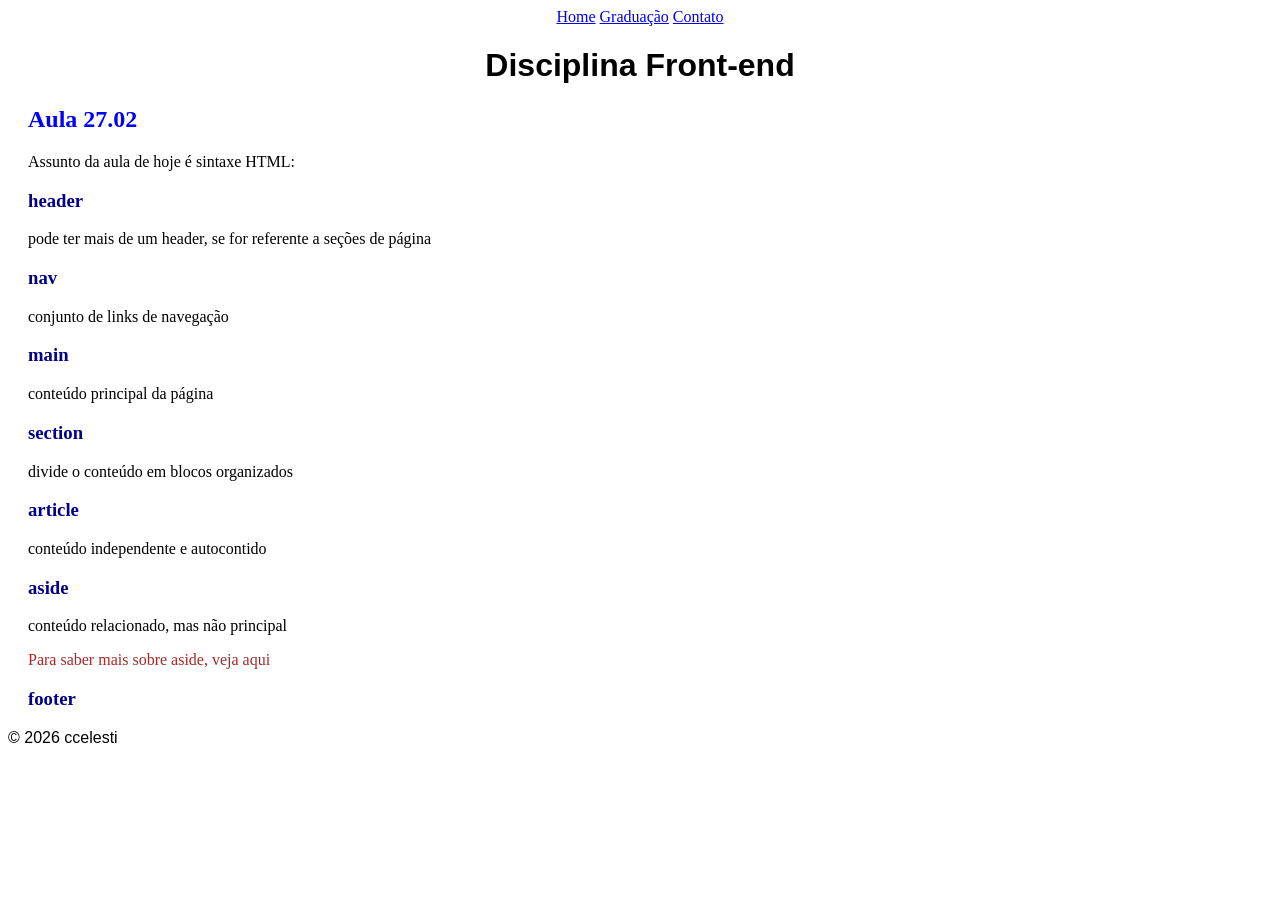
<file: Aula 2_27.02/index.html>
<!DOCTYPE html>
<html lang="pt-br">
    
    <head>
    <link rel="stylesheet" href="style.css">
    <meta charset="UTF-8">
    <meta name="viewport" content="width='device-width', initial-scale=1.0">
    <title>Aula 27.02</title>
</head>
<body>
    <nav>
        <a href="#"> Home</a>
        <a href="#"> Graduação</a>
        <a href="#"> Contato</a>
    </nav>

    <main>
        <h1>Disciplina Front-end</h1>
        <h2>Aula 27.02</h2>
        <p>Assunto da aula de hoje é sintaxe HTML:
            <section>
                <article>
                <h3> header </h3>
                <p> pode ter mais de um header, se for referente a seções de página</p>
                
                <h3> nav </h3>
                <p> conjunto de links de navegação</p>
                
                <h3> main </h3>
                <p> conteúdo principal da página</p>

                <h3> section </h3>
                <p> divide o conteúdo em blocos organizados</p>

                <h3> article </h3>
                <p> conteúdo independente e autocontido</p>
                
                <h3> aside </h3>
                <p> conteúdo relacionado, mas não principal</p>
                <aside>
                    <p>Para saber mais sobre aside, veja aqui</p>
                </aside>

                <h3> footer </h3>
                </article>
            </section>
        </p>
    </main>
    <footer>
        <p> &COPY; 2026 ccelesti</p>
    </footer>
</body>
</html>
</file>
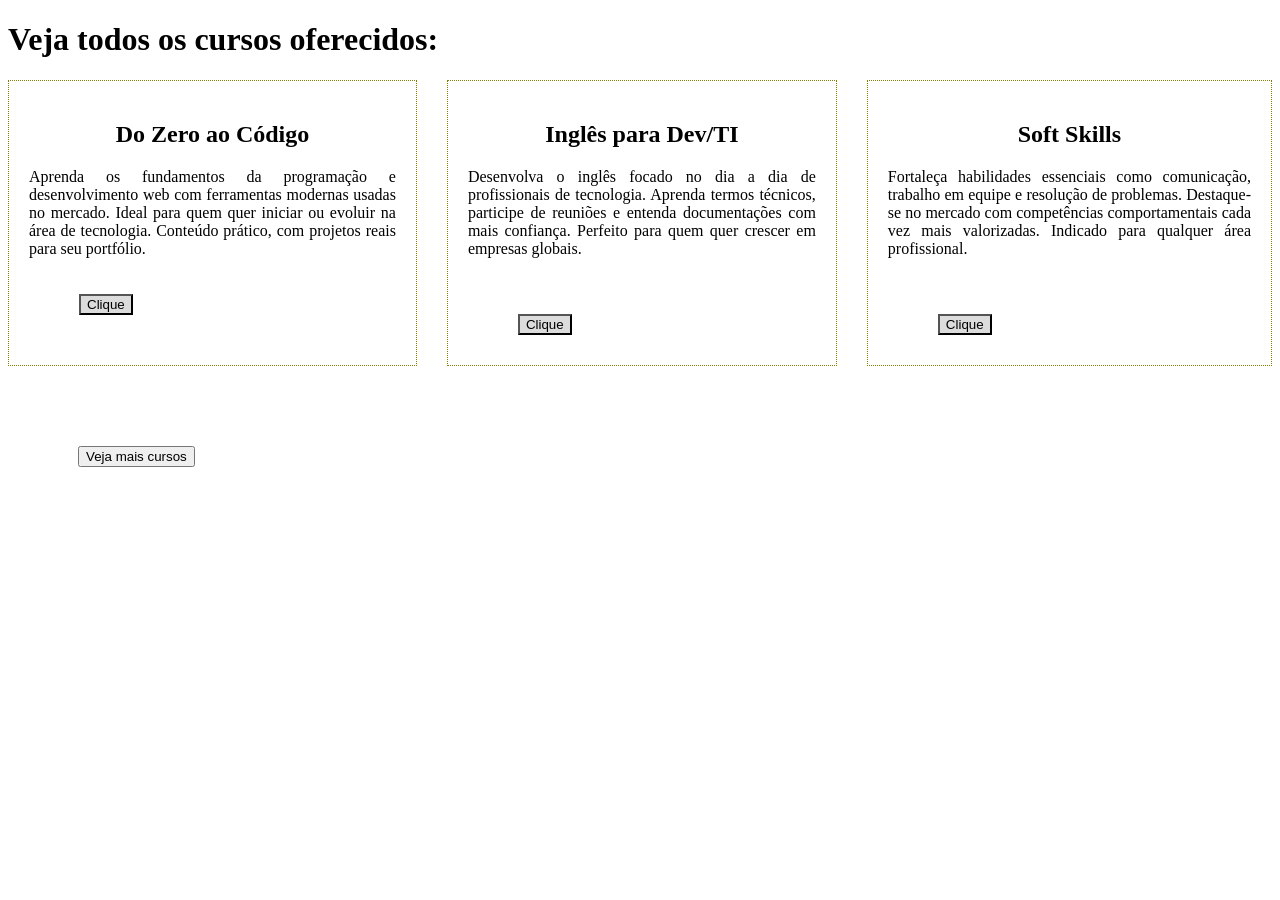
<file: Desafio/index.html>
<!DOCTYPE html>
<html lang="pt-br">
<head>
    <meta charset="UTF-8">
    <meta name="viewport" content="width=device-width, initial-scale=1.0">
    <link rel="stylesheet" href="style.css">
    <title>CursOnline</title>
</head>
<h1>Veja todos os cursos oferecidos:</h1>
<body>
    <div class="container">
        <div class="card1"> 
            <h2>Do Zero ao Código</h2>
            <p> Aprenda os fundamentos da programação e desenvolvimento web com ferramentas modernas usadas no mercado. Ideal para quem quer iniciar ou evoluir na área de tecnologia. Conteúdo prático, com projetos reais para seu portfólio. </p>
            <button id="btnC1">Clique</button>
            </div>
        <div class="card2"> 
            <h2>Inglês para Dev/TI</h2>
            <p> Desenvolva o inglês focado no dia a dia de profissionais de tecnologia. Aprenda termos técnicos, participe de reuniões e entenda documentações com mais confiança. Perfeito para quem quer crescer em empresas globais. </p>
            <button id="btnC2">Clique</button>
            </div>
        <div class="card3"> 
            <h2>Soft Skills</h2>
            <p> Fortaleça habilidades essenciais como comunicação, trabalho em equipe e resolução de problemas. Destaque-se no mercado com competências comportamentais cada vez mais valorizadas. Indicado para qualquer área profissional. </p>
            <button id="btnC3">Clique</button>
            </div>
    </div>
    
    <div class="box">
        <button id="btn">Veja mais cursos</button>
    </div>
</body>
<script src="index.js"></script>
</html>
</file>
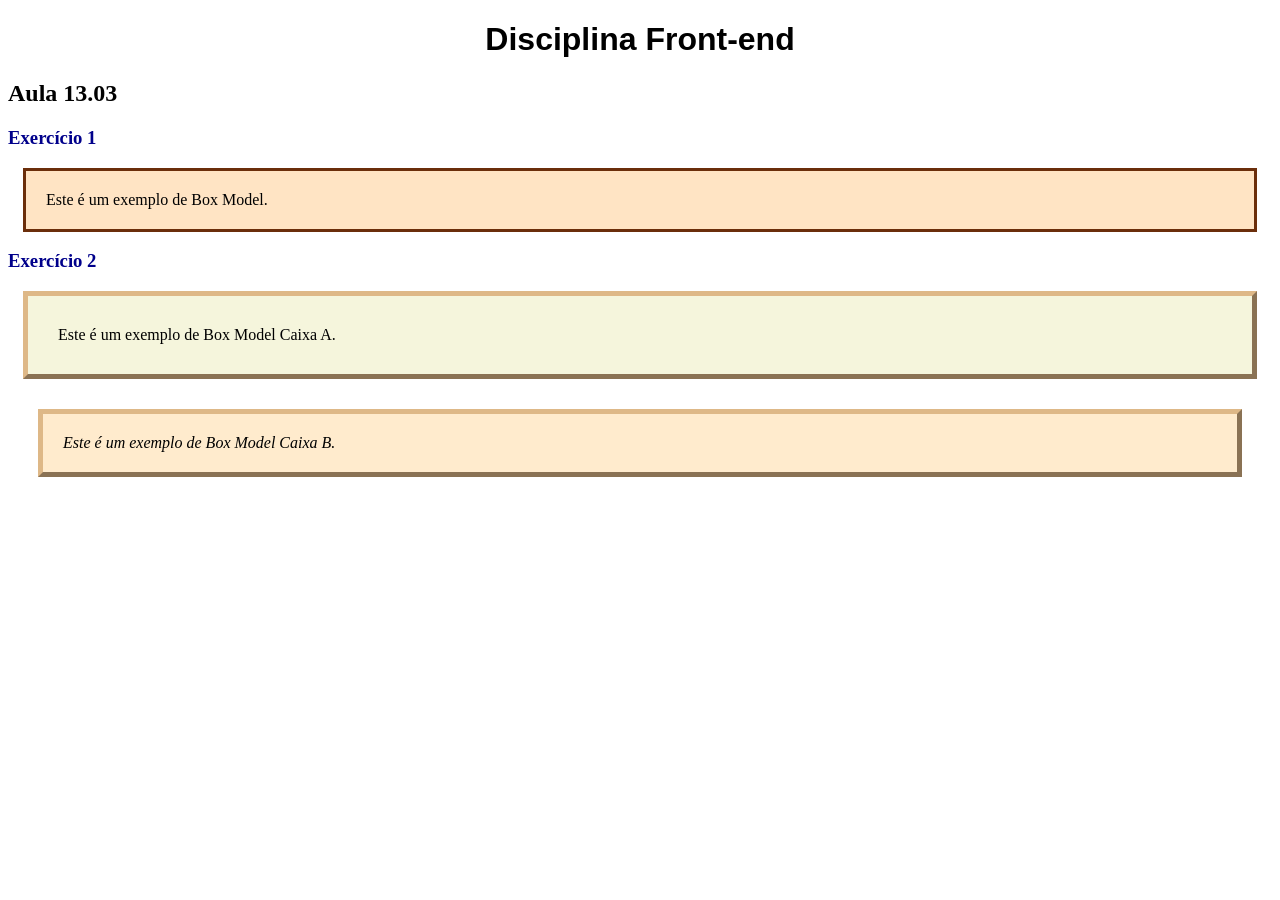
<file: Aula 3_13.03/Exercicio 1 e 2/index.html>
<!DOCTYPE html>
<html lang="pt-br">
<head>
    <link rel="stylesheet" href="style.css">
    <meta charset="UTF-8">
    <meta name="viewport" content="width=device-width, initial-scale=1.0">
    <title>Exercícios 1 e 2: Box model</title>
</head>
<body>
    <h1>Disciplina Front-end</h1>
    <h2>Aula 13.03</h2>
    
    <h3>Exercício 1</h3>
    <div class="caixa">Este é um exemplo de Box Model.</div>
    
    <h3>Exercício 2</h3>
    <div class="caixaA">Este é um exemplo de Box Model Caixa A.</div>
    <div class="caixaB">Este é um exemplo de Box Model Caixa B.</div>
</body>
</html>
</file>
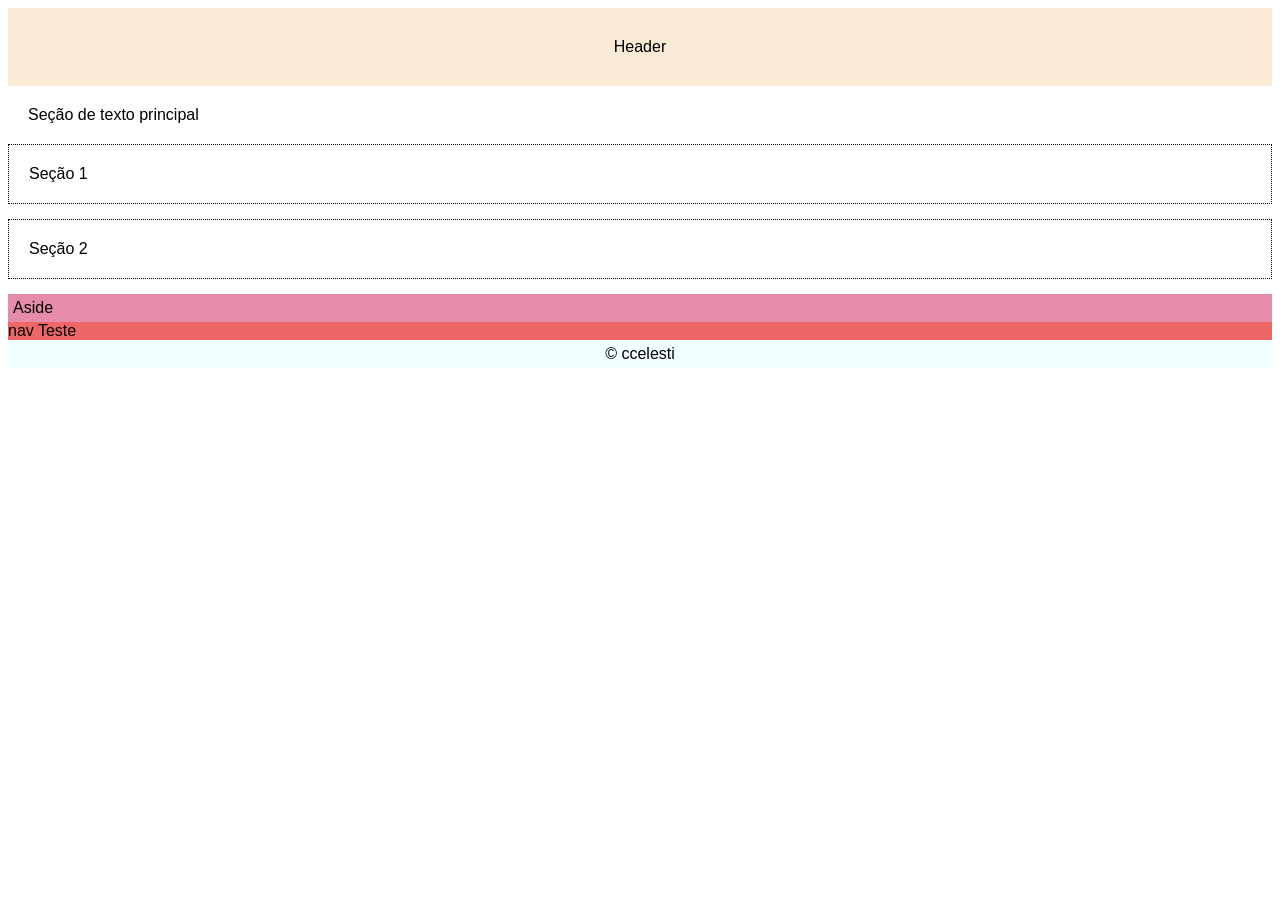
<file: Aula 3_13.03/Exercício 3/index.html>
<!DOCTYPE html>
<html lang="pt-br">
<head>
    <meta charset="UTF-8">
    <meta name="viewport" content="width=device-width, initial-scale=1.0">
    <link rel="stylesheet" href="style.css">
    <title>Exercício 3</title>
</head>
<body>
    <header>Header</header>
    <main>Seção de texto principal</main>
    
    <section>Seção 1</section>
    <section>Seção 2</section>
    <aside>Aside</aside>
    <nav>nav Teste </nav>
    <footer>&copy; ccelesti</footer>
</body>
</html>
</file>
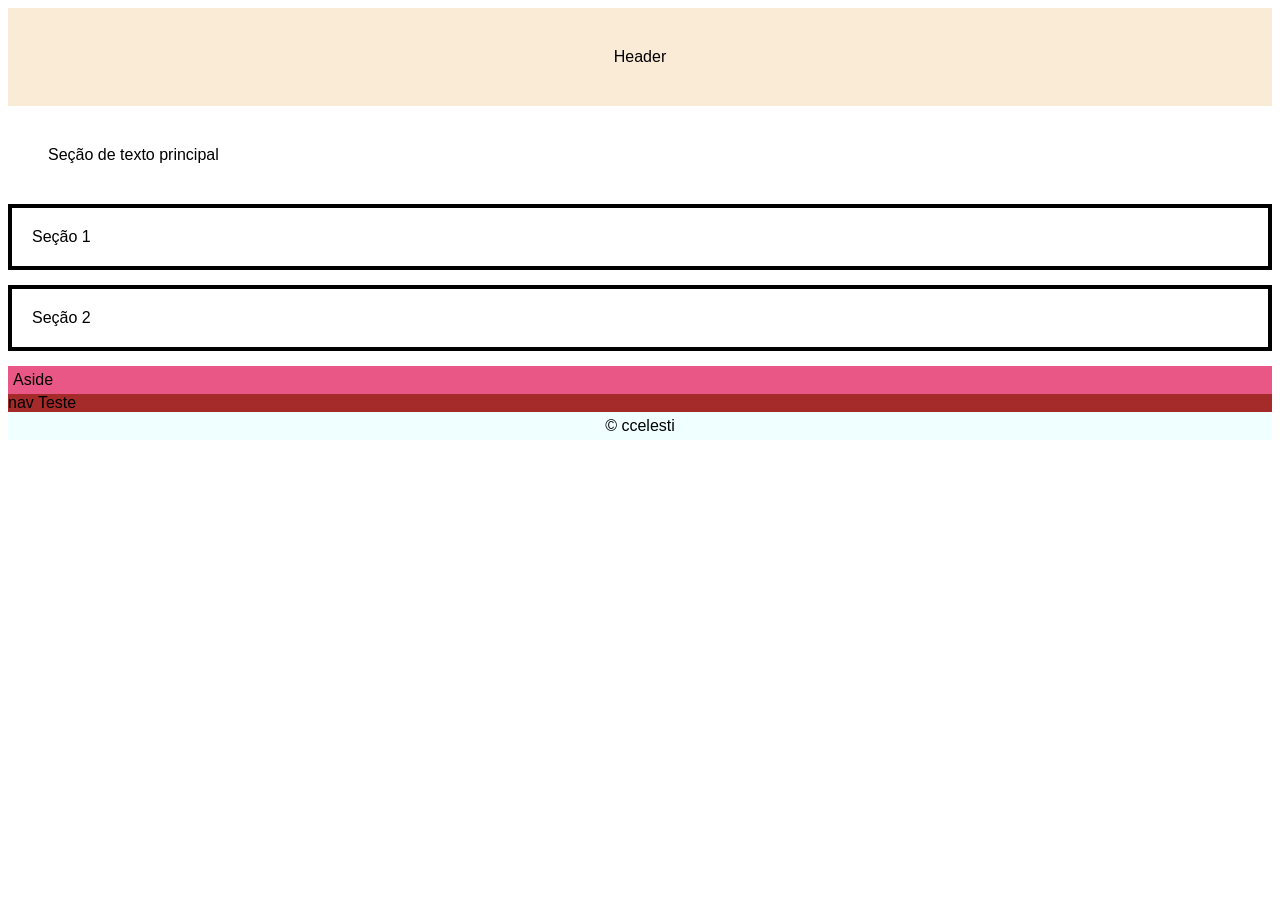
<file: Aula 3_13.03/Exercício 4/index.html>
<!DOCTYPE html>
<html lang="pt-br">
<head>
    <meta charset="UTF-8">
    <meta name="viewport" content="width=device-width, initial-scale=1.0">
    <link rel="stylesheet" href="style.css">
    <title>Exercício 4</title>
</head>
<body>
    <header>Header</header>
    <main>Seção de texto principal</main>
    <section>Seção 1</section>
    <section>Seção 2</section>
    <aside>Aside</aside>
    <nav>nav Teste </nav>
    <footer>&copy; ccelesti</footer>
</body>
</html>
</file>
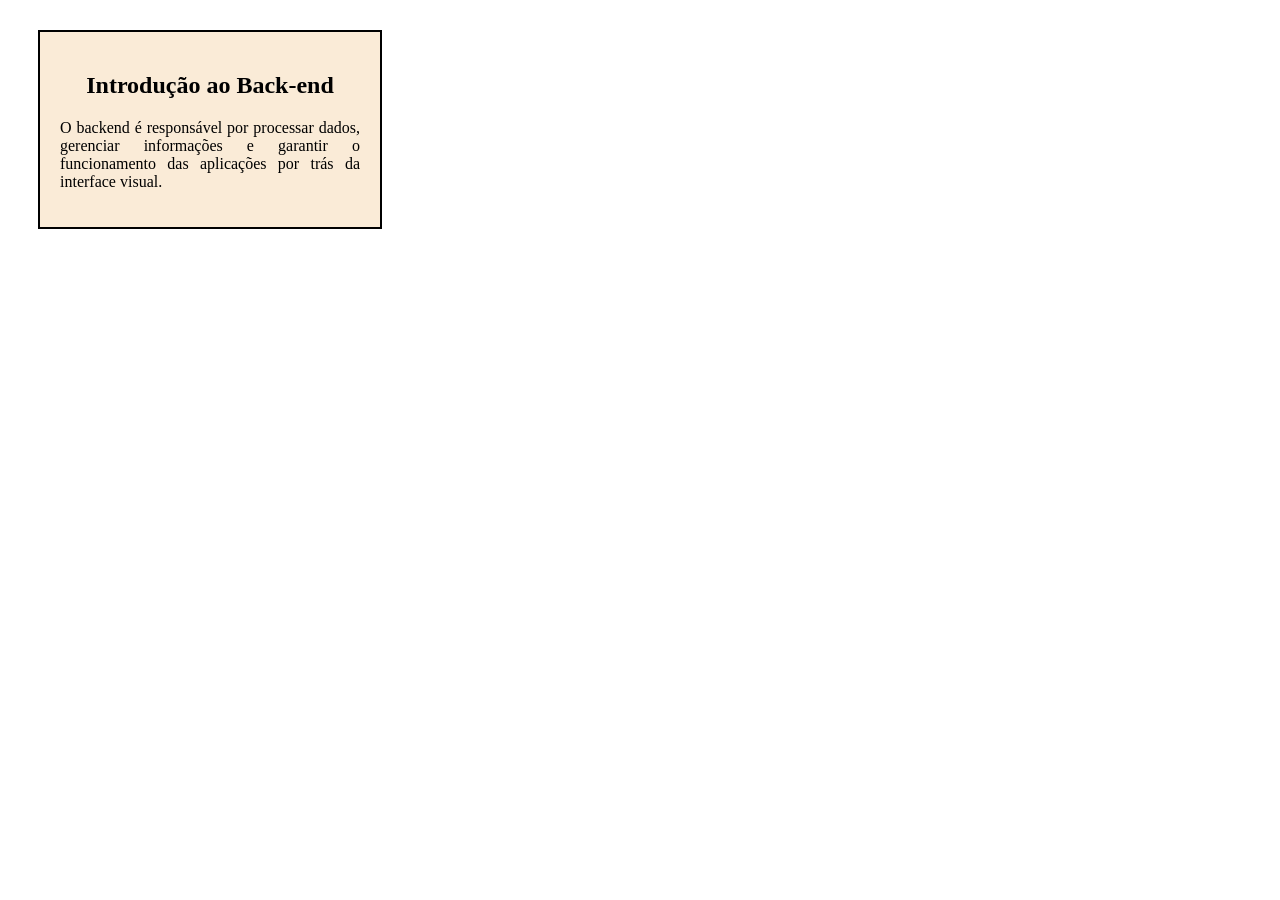
<file: Aula 3_13.03/Exercício 5/index.html>
<!DOCTYPE html>
<html lang="pt-br">
<head>
    <meta charset="UTF-8">
    <meta name="viewport" content="width=device-width, initial-scale=1.0">
    <link rel="stylesheet" href="style.css">
    <title>Card Tecnologia</title>
</head>
<body>

<div class="card">
    <h2>Introdução ao Back-end</h2>
    <p>
        O backend é responsável por processar dados, gerenciar informações e garantir o funcionamento das aplicações por trás da interface visual.
    </p>
</div>

</body>
</html>
</file>
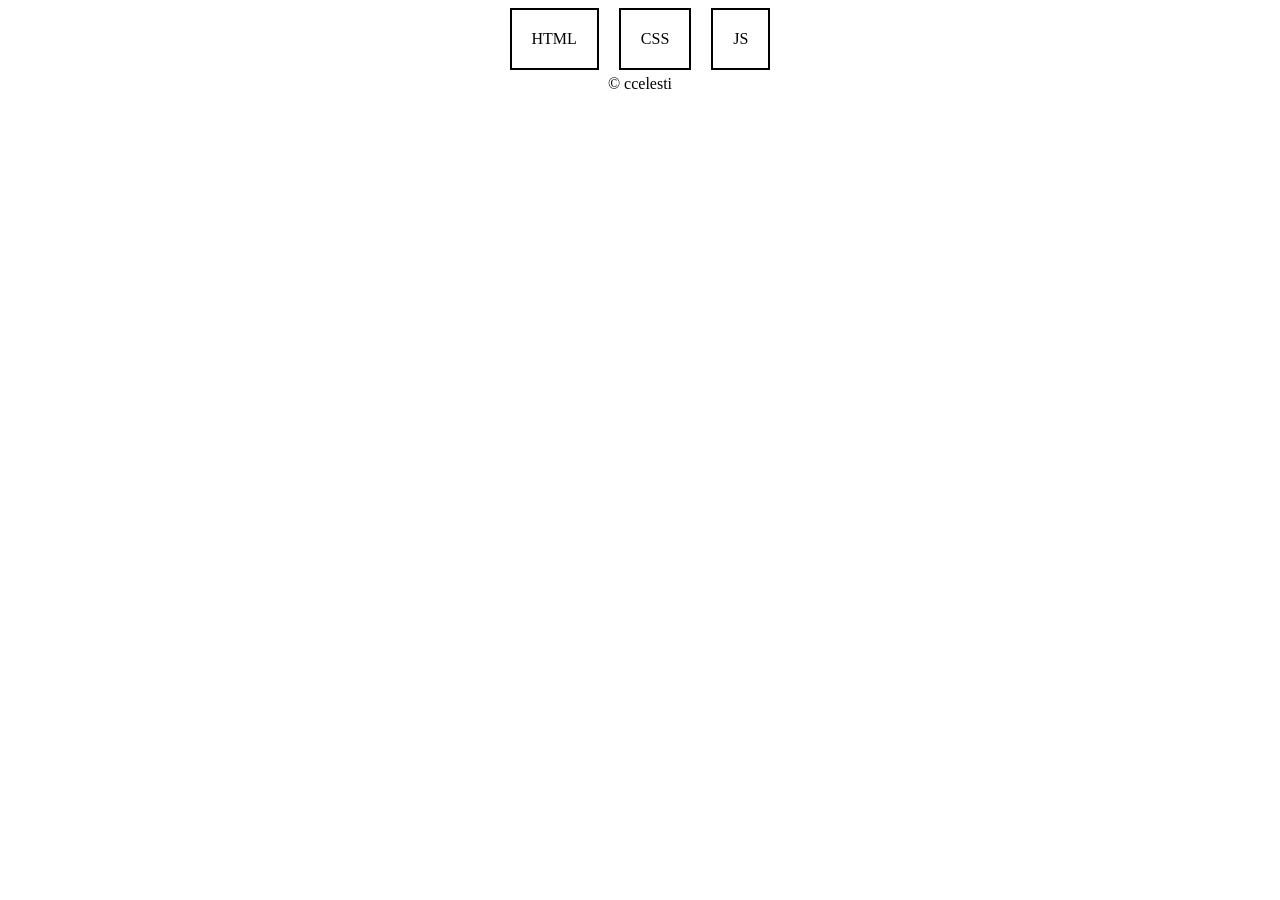
<file: Aula 4/Exercício 1/index.html>
<!DOCTYPE html>
<html lang="pt-br">
<head>
    <meta charset="UTF-8">
    <meta name="viewport" content="width=device-width, initial-scale=1.0">
    <link rel="stylesheet" href="style.css">
    <title>Exercício 1</title>
</head>
<body>
    <main>

    <div class="container">
    <div class="card">HTML</div>
    <div class="card">CSS</div>
    <div class="card">JS</div>
    </div>

</main>
    
<footer>&copy; ccelesti</footer>
</body>
</html>
</file>
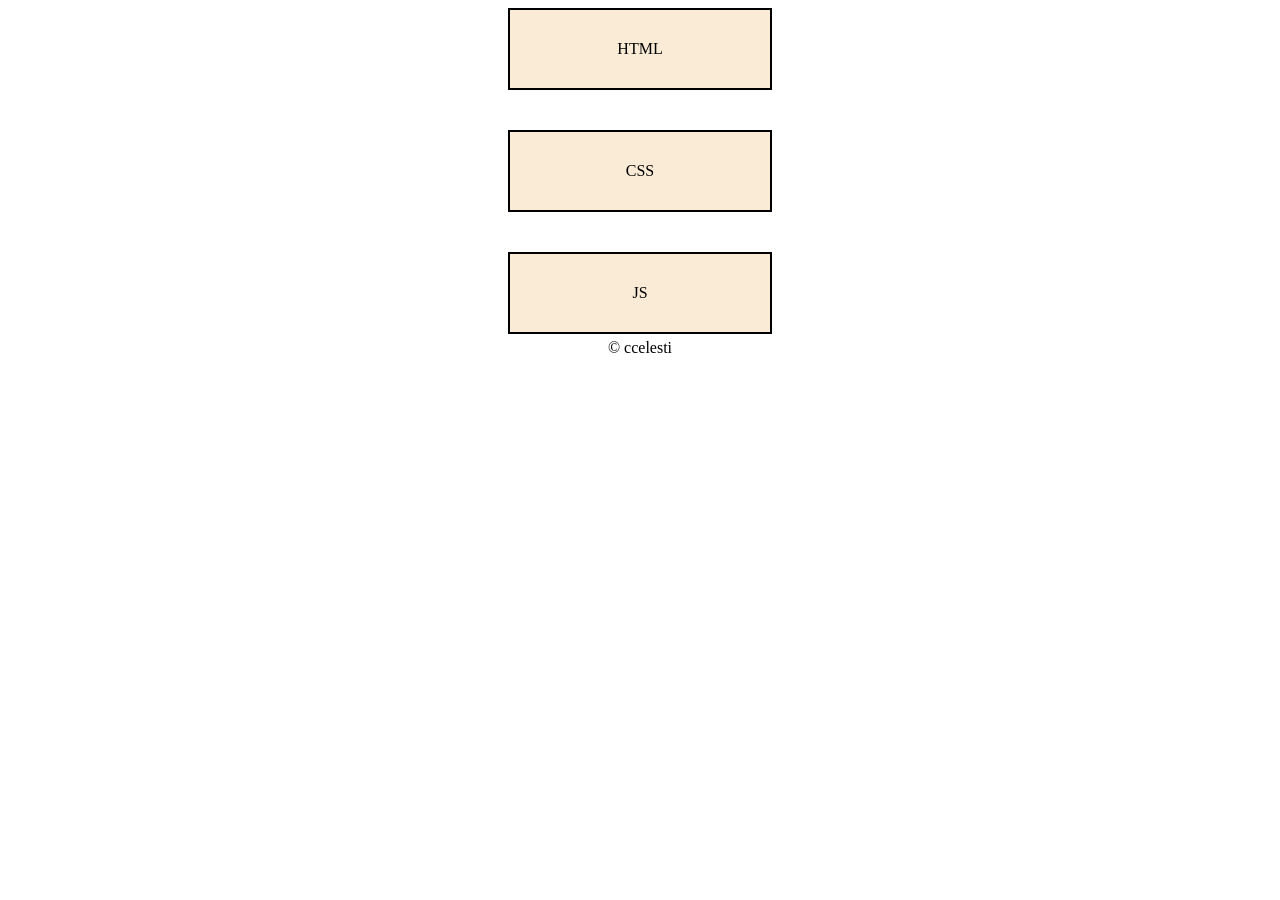
<file: Aula 4/Exercício 2/index.html>
<!DOCTYPE html>
<html lang="pt-br">
<head>
    <meta charset="UTF-8">
    <meta name="viewport" content="width=device-width, initial-scale=1.0">
    <link rel="stylesheet" href="style.css">
    <title>Exercício 2</title>
</head>
<body>
    <main>
            
    <div class="container">
    <div class="card">HTML</div>
    <div class="card">CSS</div>
    <div class="card">JS</div>
    </div>

</main>
    
<footer>&copy; ccelesti</footer>
</body>
</html>
</file>
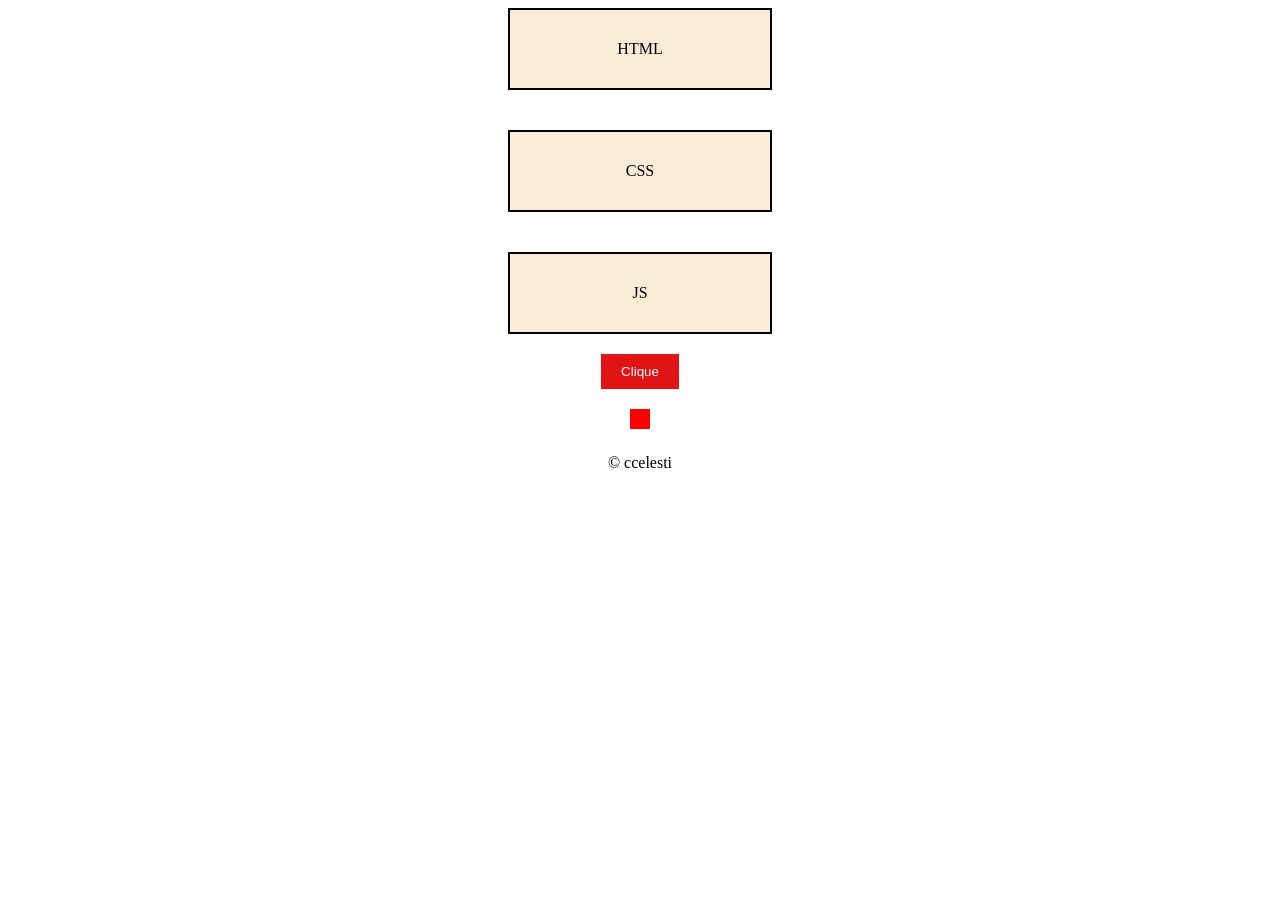
<file: Aula 4/Exercício 3/index.html>
<!DOCTYPE html>
<html lang="pt-br">
<head>
    <meta charset="UTF-8">
    <meta name="viewport" content="width=device-width, initial-scale=1.0">
    <link rel="stylesheet" href="style.css">
    <title>Exercício 3</title>
</head>
<body>
    <main>
            
    <div class="container">
    <div class="card">HTML</div>
    <div class="card">CSS</div>
    <div class="card">JS</div>
    </div>
    
    <button id="btn">Clique</button>
    <div class="box"></div>

</main>
    
<footer>&copy; ccelesti</footer>
</body>
<script src="index.js"></script>
</html>
</file>
<file: Aula 2_27.02/style.css>
h1{
    color: black;
    text-align: center;
    font-family: Arial, Helvetica, sans-serif;
}

h2{
    color: blue;
    background-color: white;
}

h3{
    color: darkblue;
}

nav{
    text-align: center;
}

main{
    margin-top: 10px;
    margin-bottom: 15px;
    margin-left: 20px;
    margin-right: 20px;
}

aside{
    color: brown;
}

footer{
    font-size: medium;
    font-family:Impact, Haettenschweiler, 'Arial Narrow Bold', sans-serif;
}
</file>
<file: Desafio/style.css>
.container{
    display: flex;
    gap: 30px;
    justify-content: center;
    text-align: justify;
}

.card1{
    padding: 20px;
    border: 1px dotted olive;
}
.card2{
    padding: 20px;
    border: 1px dotted olive;
}
.card3{
    padding: 20px;
    border: 1px dotted olive;
}

.box{
    padding: 20px;
    margin-top: 20px;
}

h2{
    text-align: center;
}

#btnC1{
    background-color: gainsboro;
    margin: 20px 50px 0px 50px;
    text-align: center;
}
#btnC2{
    background-color: gainsboro;
    margin: 40px 50px 10px 50px;
    text-align: center;

}
#btnC3{
    background-color: gainsboro;
    margin: 40px 50px 10px 50px;
    text-align: center;
}

#btn{
    margin: 40px 50px 10px 50px;
    text-align: center;
}
</file>
<file: Aula 3_13.03/Exercicio 1 e 2/style.css>
h1{
    color: black;
    text-align: center;
    font-family: Arial, Helvetica, sans-serif;
}

h2{
    color: black;
    background-color: white;
}

h3{
    color: darkblue;
}

.caixa{
    background-color: bisque;
    padding: 20px;
    border: 3px solid rgb(107, 46, 11);
    margin: 15px;
}

.caixaA{
    background-color: beige;
    padding: 30px;
    border: 5px outset burlywood;
    margin: 15px;
}

.caixaB{
    background-color: blanchedalmond;
    padding: 20px;
    border: 5px outset burlywood;
    margin: 30px;
    font-style: italic;
}
</file>
<file: Aula 3_13.03/Exercício 3/style.css>
*{
    font-family: 'Trebuchet MS', 'Lucida Sans Unicode', 'Lucida Grande', 'Lucida Sans', Arial, sans-serif;
}
header{
    background-color: antiquewhite;
    padding: 30px;
    display: flex;
    justify-content: center;
}

nav{
    background-color: rgb(237, 103, 103);
    display: flex;
    border: 10px;    
}

main{
    margin: 20px;
}

section{
    border: 1px dotted black;
    padding: 20px;
    margin: 0 0 15px 0;
}

aside{
    background-color: rgb(230, 140, 169);
    padding: 5px;
}

footer{
    background-color: azure;
    padding: 5px;
    display: flex;
    justify-content: center;
}
</file>
<file: Aula 3_13.03/Exercício 4/style.css>
/* 
Exercício 4
- Ao aumentar o padding no <header>, aumenta também o espaço interno do conteúdo;
- A margin maior no <main> faz com que o conteúdo fique mais longe da borda da caixa;
- Espessar a borda das <section> deixa o objeto menos discreto e mais destacado visualmente;
- Mudar a cor de fundo do <aside> faz mudar a forma de visualizar o item, no caso da minha página deixando mais destacado. */


*{
    font-family: 'Trebuchet MS', 'Lucida Sans Unicode', 'Lucida Grande', 'Lucida Sans', Arial, sans-serif;
}
header{
    background-color: antiquewhite;
    padding: 40px;
    display: flex;
    justify-content: center;
}

nav{
    background-color: brown;
    display: flex;
    border: 10px;    
}

main{
    margin: 40px;
}

section{
    border: 4px solid black;
    padding: 20px;
    margin: 0 0 15px 0;
}

aside{
    background-color: rgb(233, 87, 134);
    padding: 5px;
}

footer{
    background-color: azure;
    padding: 5px;
    display: flex;
    justify-content: center;
}
</file>
<file: Aula 3_13.03/Exercício 5/style.css>
p{
    font-family: Cambria, Cochin, Georgia, Times, 'Times New Roman', serif;
    text-align:justify;
}

.card{
background-color: antiquewhite;
padding:20px;
margin:30px;
border:2px solid black;
width:300px;
}

.card h2{
text-align:center;
}
</file>
<file: Aula 4/Exercício 1/style.css>
.container{
display:flex;
gap:20px;
justify-content:center;
}

.card{
padding:20px;
border:2px solid black;
}

footer{
    padding: 5px;
    display: flex;
    justify-content: center;
}
</file>
<file: Aula 4/Exercício 2/style.css>
.container{
display:flex;
flex-direction: column;
gap:40px;
align-items: center;
}

.card{
padding:30px;
border:2px solid black;
background-color: antiquewhite;
width: 200px;
text-align: center;
}

footer{
    padding: 5px;
    display: flex;
    justify-content: center;
}
</file>
<file: Aula 4/Exercício 3/style.css>
.container{
display:flex;
flex-direction: column;
gap:40px;
align-items: center;
}

.card{
padding:30px;
border:2px solid black;
background-color: antiquewhite;
width: 200px;
text-align: center;
}

#btn{
display:block;
margin:20px auto;
padding:10px 20px;
background-color: rgb(224, 20, 20);
color:white;
border:none;
cursor:pointer;
}

.box{
    width:20px;
    height:20px;
    background-color: red;
    margin:20px auto;
}

footer{
    padding: 5px;
    display: flex;
    justify-content: center;
}
</file>
